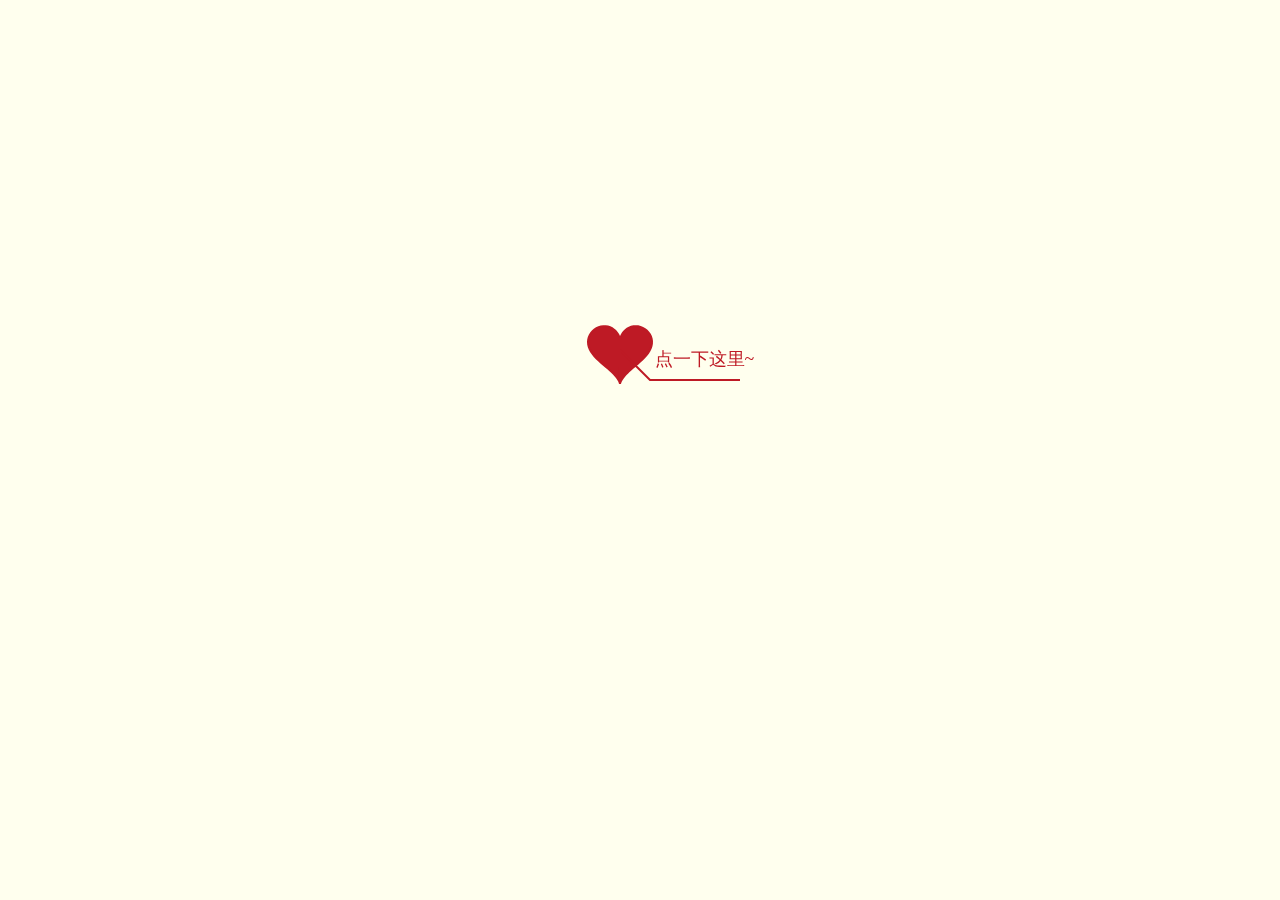
<file: tree/index.html>
<!--
爱你一万年表白源码（修复完善版）
首发于孟坤博客（http://mkblog.cn）
-->

<!doctype html> 
<html>
<head>
    <meta http-equiv="Content-Type" content="text/html; charset=UTF-8">
    <meta http-equiv="X-UA-Compatible" content="IE=edge">
    
    <title>转身，一缕冷香远，逝雪深，笑意浅</title>
    <link rel="shortcut icon" href="./img/love.png">
    <link type="text/css" rel="stylesheet" href="./source/default.css">
    <script type="text/javascript" src="./source/jquery.min.js"></script>
    <script type="text/javascript" src="./source/jscex.min.js"></script>
    <script type="text/javascript" src="./source/jscex-parser.js"></script>
    
    <style type="text/css">
    </style>
    <script>
        var lover = {};
        lover.info = {
            name: "点一下这里~", //点开时爱心桃旁边的字
            year: 2013,     //相遇的年份
            month: 9,      //月
            day: 1,        //日
            hour: 8,       //小时
            minute: 0,     //分钟
            second: 0,      //秒
            debug: true,   //是否开启调试模式（如果选是，则会弹窗提示为什么加载出错）
        }
        $(document).ready(()=>{
            document.getElementById("loveBgm").volume = 0.4;
        });
    </script>
</head>
<body>
    <!-- 背景音乐部分 -->
    <audio id="loveBgm" src="https://caona-1252709330.cos.ap-chengdu.myqcloud.com/media/xue_chi.mp3" loop="loop"></audio>  

	<div id="main">
        <div id="error">
            本页面采用HTML5编辑，目前您的浏览器无法显示，请换成(<a href="http://dl.360safe.com/netunion/20140425/360se+14478+n4a1de2568d.exe">360</a>)
            或者火狐(<a href="http://firefox.com.cn/download/">Firefox</a>)浏览器，或者其他游览器的最新版本。
        </div>
		<div id="wrap">
			<div id="text">
				<div id="code">
                    <span class="say">我真的很喜欢你</span><br>
                    <br>
                    <span class="say">这个网站是送给你的礼物</span><br>
                    <br>
                    <span class="say">在我坠入深渊时,你是我为之奋斗的目标,直到永远</span><br>
                    <br>
                    <span class="say"> --爱你的2401</span>
				</div>
			</div>
			<div id="clock-box">
				<span><font color="#666666">我已经喜欢你</font></span>
				<div id="clock"></div>
			</div>
			<canvas id="canvas" width="1100" height="680"></canvas>
		</div>
	</div>
    <script type="text/javascript" src="./source/jscex-jit.js"></script>
    <script type="text/javascript" src="./source/jscex-builderbase.min.js"></script>
    <script type="text/javascript" src="./source/jscex-async.min.js"></script>
    <script type="text/javascript" src="./source/jscex-async-powerpack.min.js"></script>
    <script type="text/javascript" src="./source/functions.js" charset="utf-8"></script>
    <script type="text/javascript" src="./source/love.js" charset="utf-8"></script>
    <script type="text/javascript" src="./source/canvas.js" charset="utf-8"></script>
</body>
</html>
</file>
<file: tree/source/default.css>
body{margin:0;padding:0;background:#ffe;font-size:14px;font-family:'微软雅黑',Microsoft Yahei,'宋体',sans-serif;color:#231F20;overflow:auto}
a {color:#000;font-size:14px;}
#main{width:100%;}
#wrap{position:relative;margin:0 auto;width:1100px;height:680px;margin-top:10px;}
#text{width:400px;height:425px;left:60px;top:80px;position:absolute;}
#code{display:none;font-size:35px;}
#clock-box {position:absolute;left:60px;top:550px;font-size:28px;display:none;}
#clock-box a {font-size:28px;text-decoration:none;}
#clock{margin-left:48px;}
#clock .digit {font-size:64px;}
#canvas{margin:0 auto;width:1100px;height:100%;}
#error{margin:0 auto;text-align:center;margin-top:60px;display:none;}
.hand{cursor:pointer;}
.say{margin-left:5px;color:#FF0000;}
.space{margin-right:150px;}
</file>
